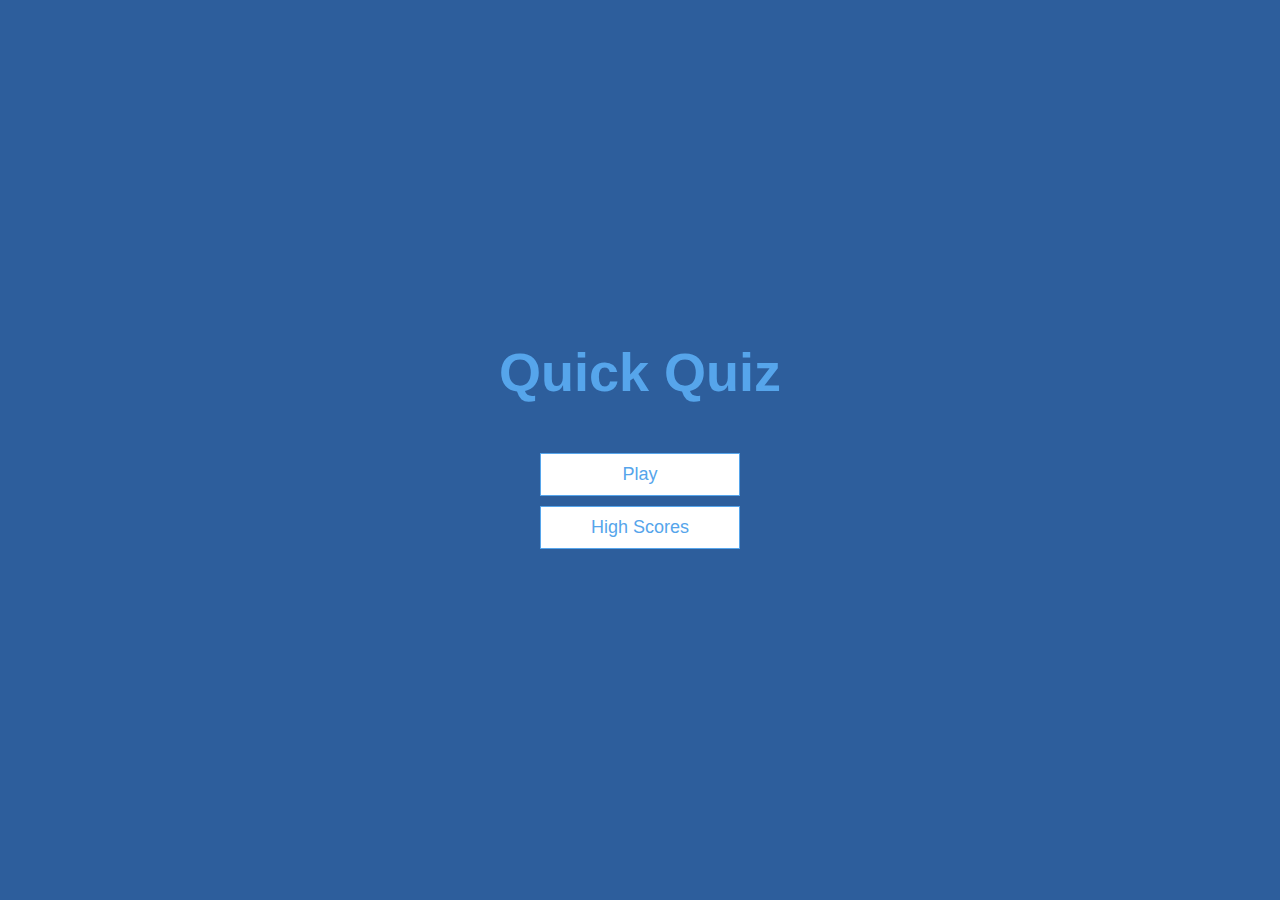
<file: Quiz App/index.html>
<!DOCTYPE html>
<html lang="en">
<head>
    <meta charset="UTF-8">
    <meta http-equiv="X-UA-Compatible" content="IE=edge">
    <meta name="viewport" content="width=device-width, initial-scale=1.0">
    <title>Quiz App</title>
    <link rel = "stylesheet" href = "app.css" >
</head>
<body>
    <div class = "container">
        <div id="home" class="flex-center flex-column">
        <h1>Quick Quiz</h1>
        <a class = "btn" href = "game.html"> Play </a>
        <a class = "btn" href = "highscores.html"> High Scores </a>
    </div>
</body>
</html>
</file>
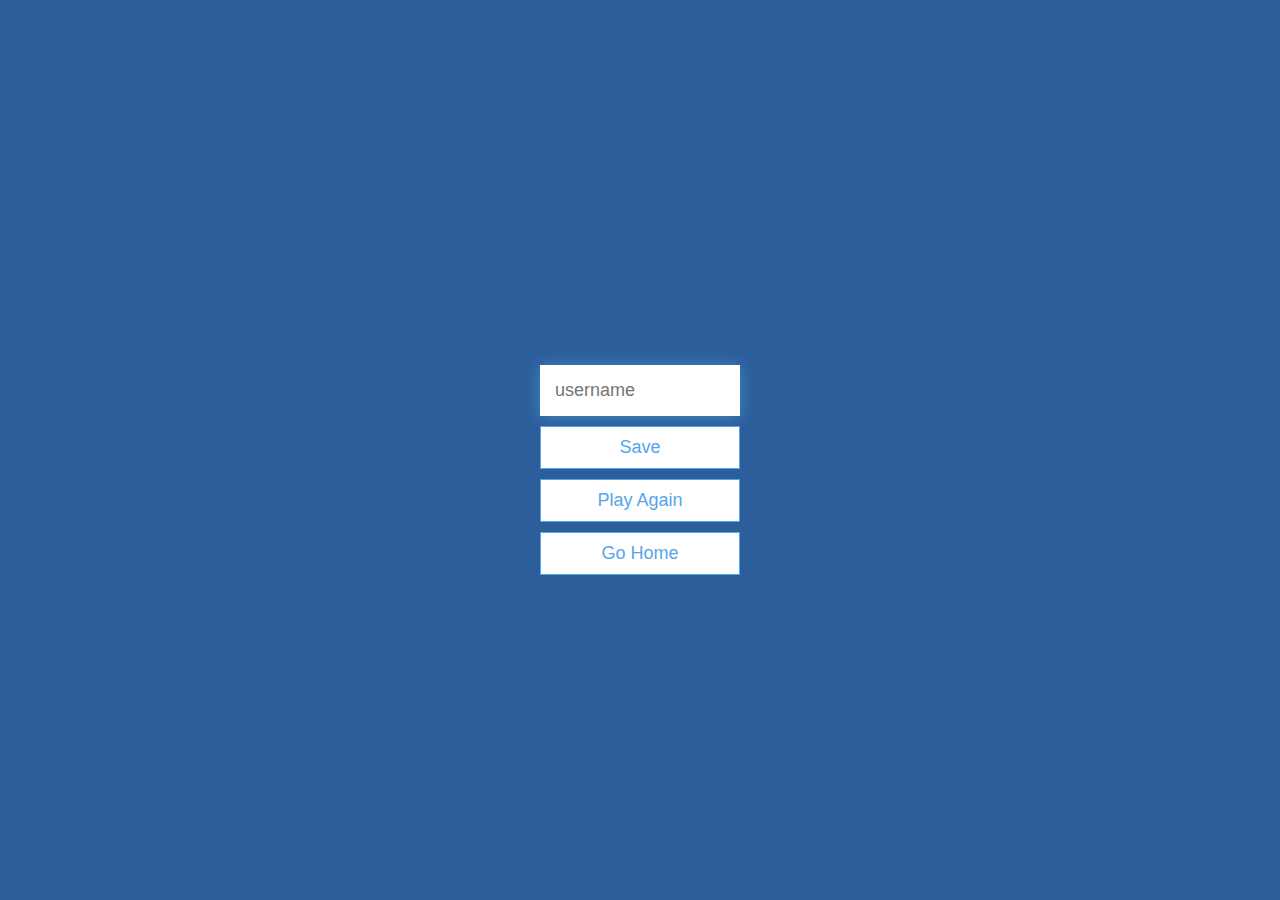
<file: Quiz App/end.html>
<!DOCTYPE html>
<html lang="en">
<head>
    <meta charset="UTF-8">
    <meta http-equiv="X-UA-Compatible" content="IE=edge">
    <meta name="viewport" content="width=device-width, initial-scale=1.0">
    <title>Congrats!</title>
    <link rel = "stylesheet" href = "app.css" />
</head>
<body>
    <div class = "container">
        <div id = "end" class = "flex-center flex-column">
            <h1 id = "finalScore">0</h1>
            <form>
                <input
                    type = "text"
                    name = "username"
                    id = "username"
                    placeholder="username"
                />
                <button
                    type = "submit"
                    class = "btn"
                    id = "saveScoreBtn"
                    onclick = "saveHighScore(event)"
                    disabled
                > Save 
                </button>
            </form>
            <a class = "btn" href = "game.html">Play Again</a>
            <a class = "btn" href = "index.html">Go Home</a>
        </div>
    </div>
    <script src = "end.js"></script>
</body>
</html>
</file>
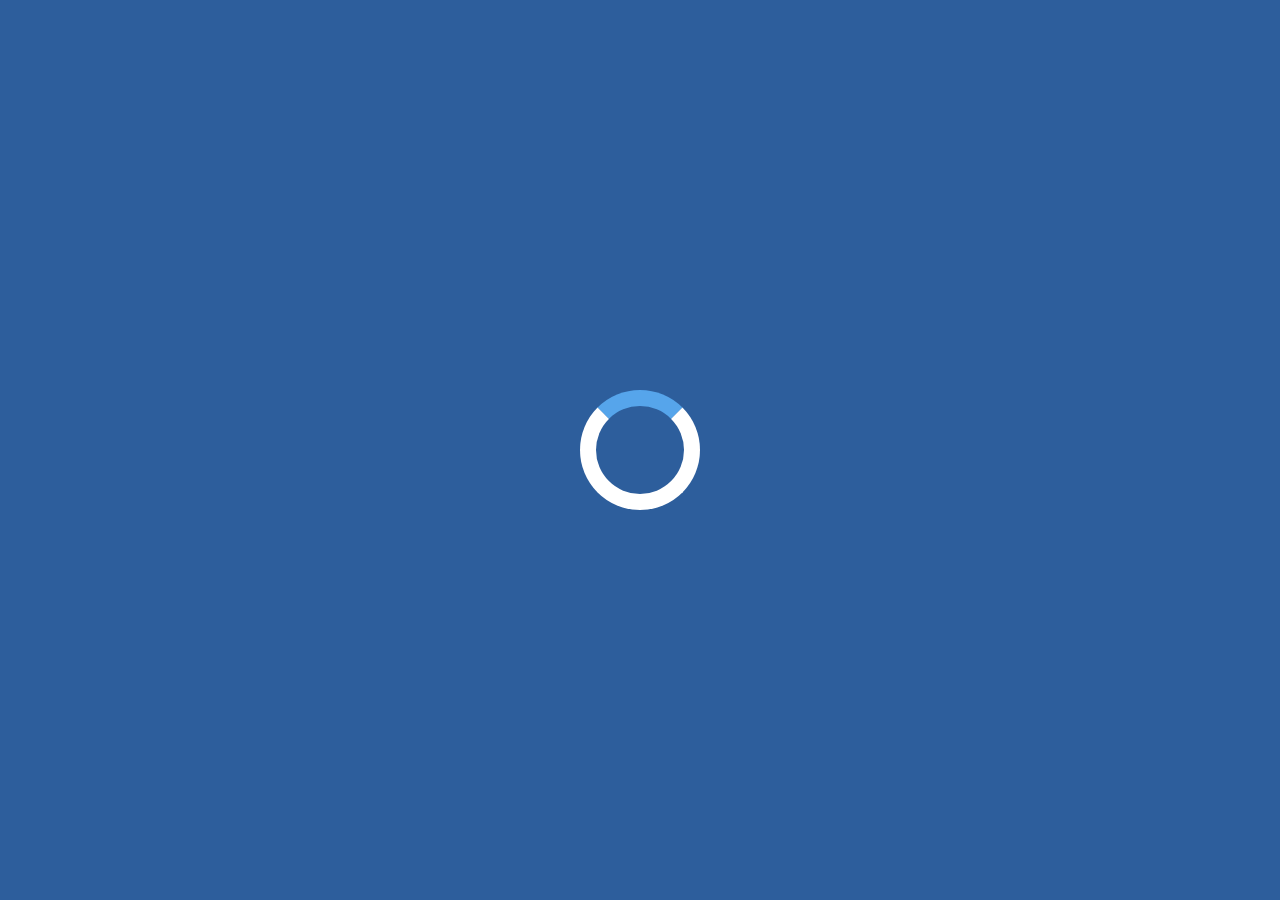
<file: Quiz App/game.html>
<!DOCTYPE html>
<html lang="en">
<head>
    <meta charset="UTF-8">
    <meta http-equiv="X-UA-Compatible" content="IE=edge">
    <meta name="viewport" content="width=device-width, initial-scale=1.0">
    <title>Quick Quiz - Play</title>
    <link rel = "stylesheet" href = "app.css" />
    <link rel = "stylesheet" href = "game.css" />
</head>
<body>
    <div class = "container">
        <div id = "loader"></div>
        <div id = "game" class="justify-center flex-column hidden">
            <div id ="hud">
                <div id ="hud-item">
                    <p id = "progressText" class = "hud-prefix">
                        Question
                    </p>

                    <div id = "progressBar">
                        <div id = "progressBarFull">

                        </div>
                    </div>
                </div>
                <div id = "hud-item">
                    <p class = "hud-prefix">
                        Score
                    </p>
                    <h1 class = "hud-main-text" id = "score">
                        0
                    </h1>
                </div>
            </div>
            <h2 id = "question"></h2>
            <div class="choice-container">
                <p class = "choice-prefix">A</p>
                <p class="choice-text" data-number = "1"></p>    
            </div>

            <div class="choice-container">
                <p class = "choice-prefix">B</p>
                <p class="choice-text" data-number = "2"></p>    
            </div>

            <div class="choice-container">
                <p class = "choice-prefix">C</p>
                <p class="choice-text" data-number = "3"></p>    
            </div>

            <div class="choice-container">
                <p class = "choice-prefix">D</p>
                <p class="choice-text" data-number = "4"></p>    
            </div>
        </div>
    </div>
    <script src = "game.js"> </script>
</body>
</html>
</file>
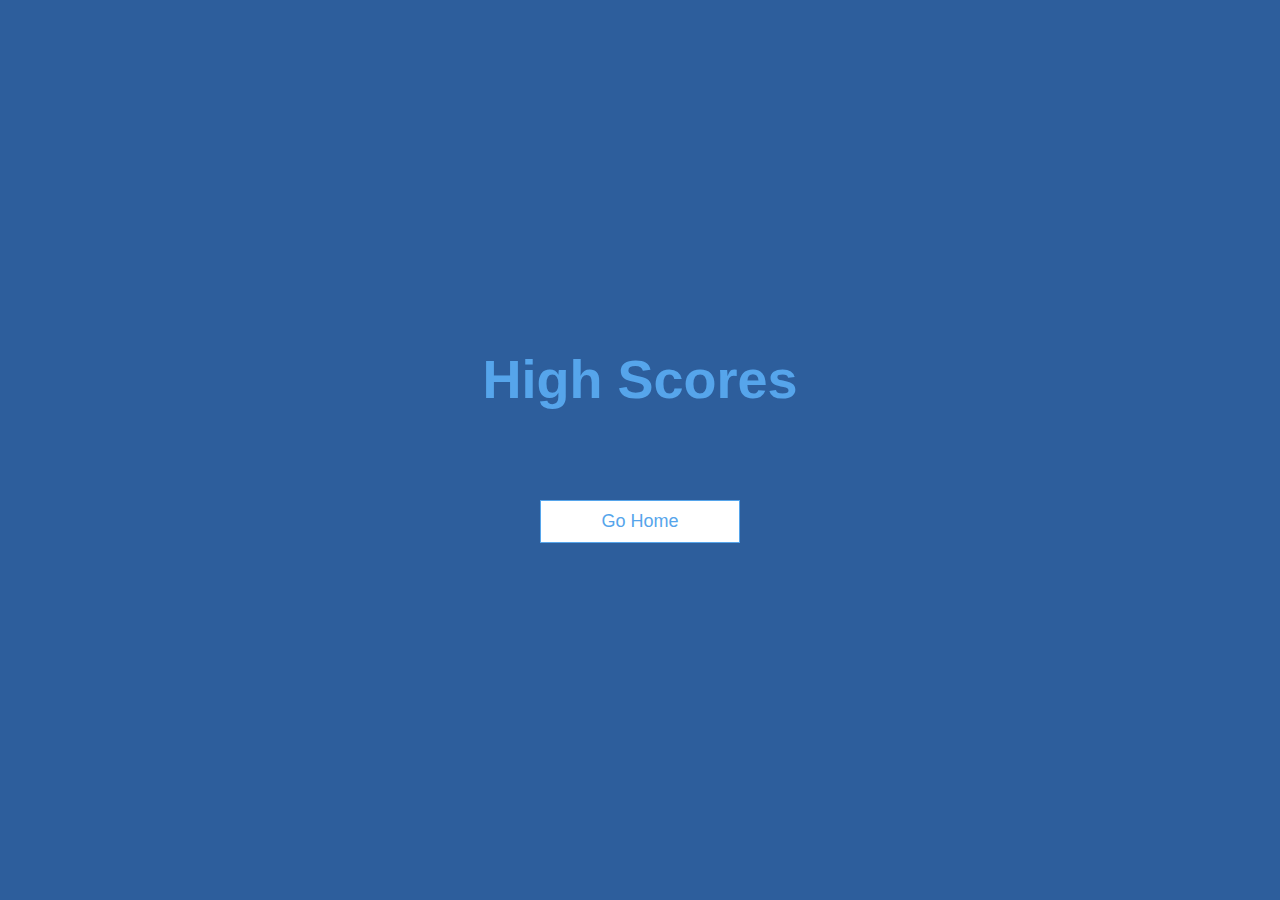
<file: Quiz App/highscores.html>
<!DOCTYPE html>
<html lang="en">
<head>
    <meta charset="UTF-8">
    <meta http-equiv="X-UA-Compatible" content="IE=edge">
    <meta name="viewport" content="width=device-width, initial-scale=1.0">
    <title>Document</title>
    <link rel="stylesheet" href = "app.css">
    <link rel="stylesheet" href = "highscores.css">
</head>
<body>
    <div class = "container">
        <div id = "highScores" class = "flex-center flex-column">
            <h1 id = "finalScore"> High Scores</h1>
            <ul id = "highScoresList"></ul>
            <a class = "btn" href = "index.html">Go Home</a>
        </div>
    </div>
    <script src = "highscores.js"></script>
</body>
</html>
</file>
<file: Quiz App/app.css>
:root {
    background-color: rgb(45, 94, 156);
    font-size: 62.5%;
}

*{
    box-sizing: border-box;
    font-family: Arial, Helvetica, sans-serif;
    margin: 0;
    padding: 0;
    color: black;
}

h1, h2, h3, h4 {
    margin-bottom: 1rem;
}

h1{
    font-size: 5.4rem;
    color: #56a5eb;
    margin-bottom: 5rem;
}

h1 > span{
    font-size: 2.4rem;
    font-weight: 500;
}

h2{
    font-size: 4.2rem;
    margin-bottom: 4rem;
    font-weight: 700;
}

h3{
    font-size: 2.8rem;
    font-weight: 500;
}

/* UTILITIES */
.container {
    width: 100vw;
    height: 100vh;
    display: flex;
    justify-content: center;
    align-items: center;
    max-width: 80rem;
    margin: 0 auto;
    padding: 2rem;
}

.container > * {
    width: 100%;
}

.flex-column {
    display: flex;
    flex-direction: column;
}

.flex-center {
    justify-content: center;
    align-items: center;
}

.justify-center {
    justify-content: center;
}

.text-center {
    text-align: center;
}

.hidden {
    display: none;
}

/* BUTTONS */
.btn {
    font-size: 1.8rem;
    padding: 1rem 0;
    width: 20rem;
    text-align: center;
    border: 0.1rem solid #56a5eb;
    margin-bottom: 1rem;
    text-decoration: none;
    color: #56a5eb;
    background-color: white;
}

.btn:hover {
    cursor: pointer;
    box-shadow: 0 0.4rem 1.4rem 0 rgba(86, 185, 235, 0.5);
    transform: translateY(-0.1rem);
    transition: transform 150ms;
}

.btn[disabled]:hover {
    cursor: not-allowed;
    box-shadow: none;
    transform: none;
}

/* FORMS */
form{
    width: 100%;
    display: flex;
    flex-direction: column;
    align-items: center;
}

input{
    margin-bottom: 1rem;
    width: 20rem;
    padding: 1.5rem;
    font-size: 1.8rem;
    border: none;
    box-shadow: 0 0.1rem 1.4rem 0 rgba(86, 185, 235, 0.5);
}

input ::placeholder {
    color: #aaa;
}
</file>
<file: Quiz App/game.css>
.choice-container {
    display: flex;
    margin-bottom: 0.5rem;
    width: 100%;
    font-size: 1.8rem;
    border: 0.1rem solid rgb(86, 165, 235, 0.25);
    background-color: whitesmoke;
}

.choice-container:hover {
    cursor: pointer;
    box-shadow: 0 0.4rem 1.4rem 0 rgba(86, 185, 235, 0.5);
    transform: translateY(-0.1rem);
    transition: transform 150ms;
}

.choice-prefix {
    padding: 1.5rem 2.5rem;
    background-color: #56a5eb;
    color:whitesmoke
}

.choice-text {
    padding: 1.5rem
}

.correct{
    background-color: yellowgreen;
}

.incorrect{
    background-color: tomato;
}

/* HUD */

#hud{
    display: flex;
    justify-content: space-between;
}

.hud-prefix{
    font-family: Arial, Helvetica, sans-serif;
    font-weight: 700;
    text-align: center;
    font-size: 3rem;
}

.hud-main-text{
    text-align: center;
}

#progressBar{
    width: 20rem;
    height: 4rem;
    border: 0.3rem solid #56a5eb;
    margin-top: 2rem;
}

#progressBarFull{
    height: 3.4rem;
    background-color: #56a5eb;
    width: 0%;
}

/* LOADER */
#loader {
    border: 1.6rem solid white;
    border-radius: 50%;
    border-top: 1.6rem solid #56a5eb;
    width: 12rem;
    height: 12rem;
    animation: spin 2s linear infinite;
}

@keyframes spin {
    0% {
        transform: rotate(0deg);
    }
    100% {
        transform: rotate(360deg);
    }
}
</file>
<file: Quiz App/highscores.css>
#highScoresList {
    list-style: none;
    padding-left: 0;
    margin-bottom: 4rem;
}

.high-score {
    font-size: 2.8rem;
    margin-bottom: 0.5rem;
}

.high-score:hover {
    transform: scale(1.025);
}
</file>
